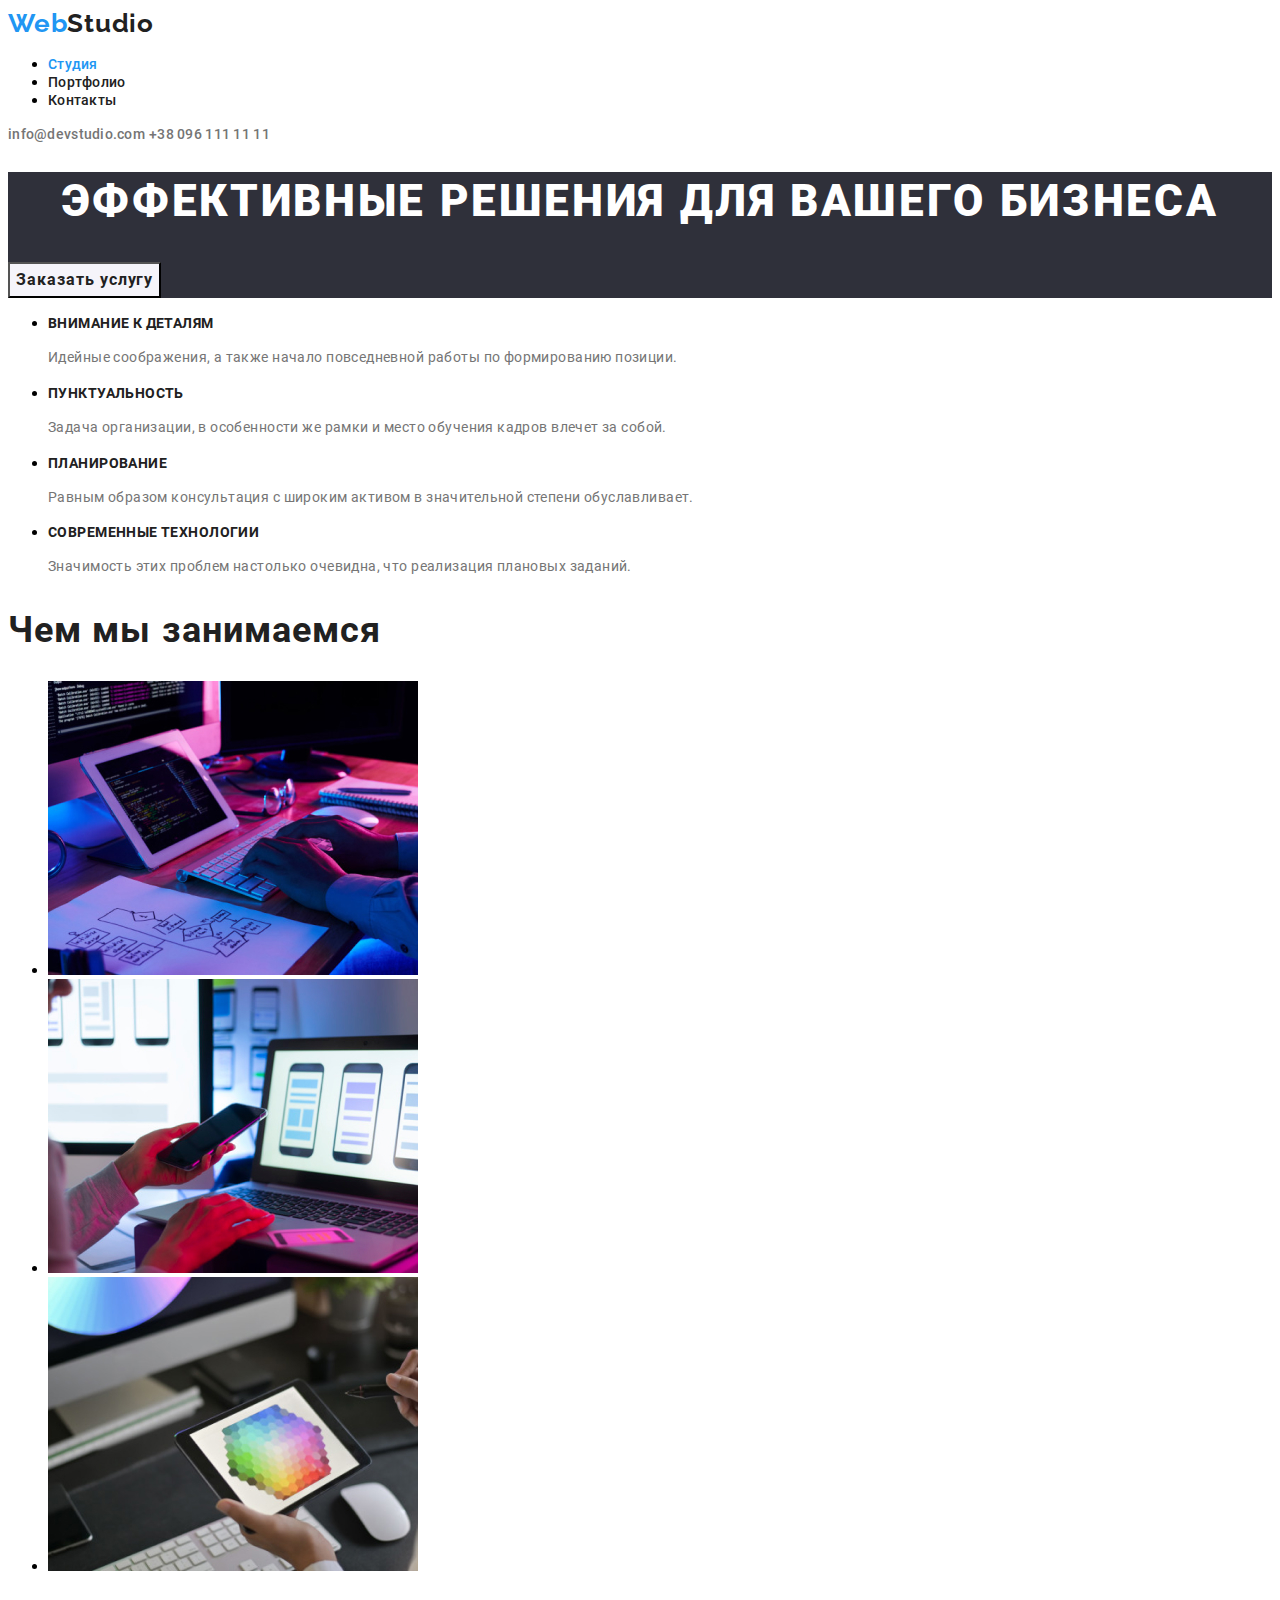
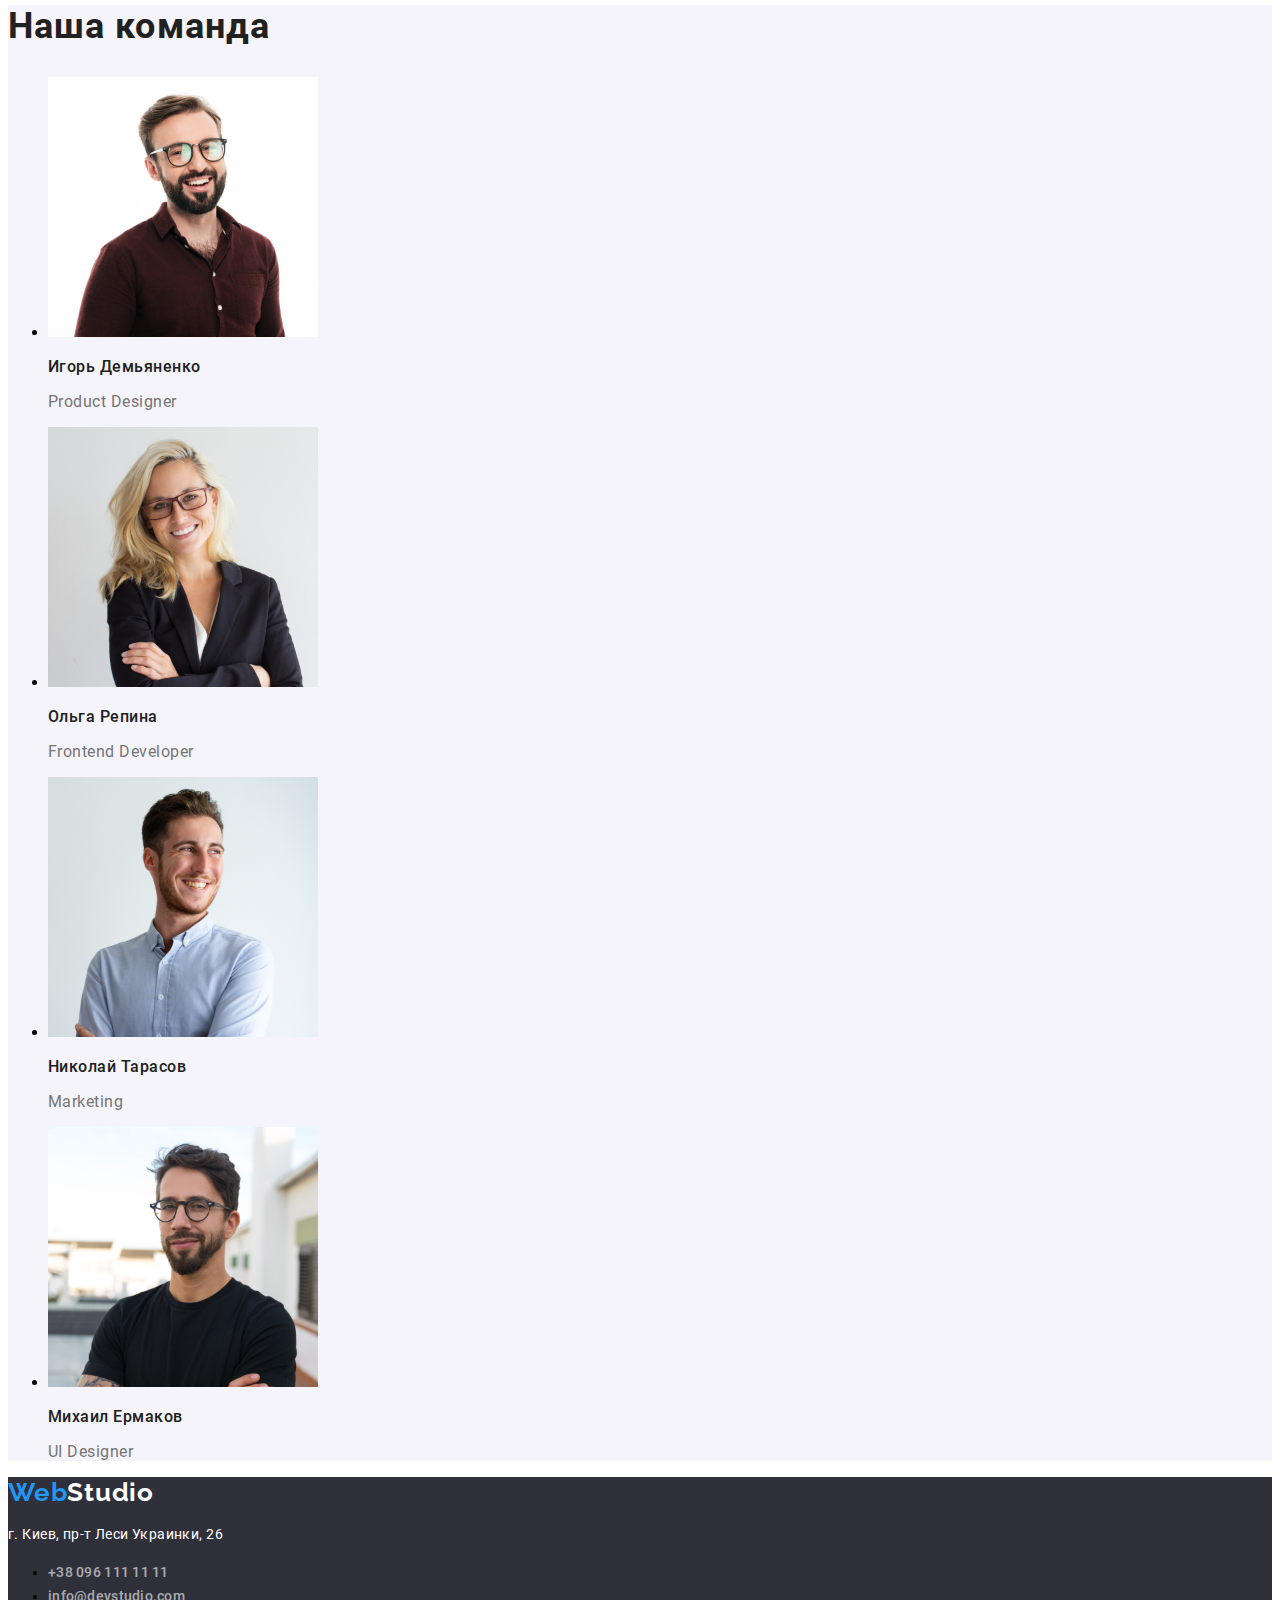
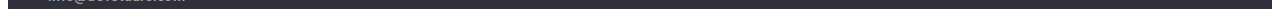
<file: index.html>
<!DOCTYPE html>
<html lang="ru">
  <head>
    <meta charset="UTF-8" />
    <meta name="viewport" content="width=device-width, initial-scale=1.0" />
    <title>эффективные решения для вашего бизнеса</title>
    <link
      href="https://fonts.googleapis.com/css2?family=Raleway:wght@700&display=swap"
      rel="stylesheet"
    />
    <link rel="stylesheet" href="./css/styles.css" />
  </head>

  <body>
    <header>
      <nav>
        <a href="./" lang="en" class="logo-style link"
          ><span class="logo-accent link">Web</span>Studio</a
        >

        <ul class="site-nav">
          <li><a href="" class="link-nav link current">Студия</a></li>
          <li>
            <a href="./portfolio.html" class="link link-nav">Портфолио</a>
          </li>
          <li><a href="" class="link link-nav">Контакты</a></li>
        </ul>
      </nav>

      <a href="mailto:info@devstudio.com" class="link">info@devstudio.com</a>
      <a href="tel:+380961111111" class="link">+38 096 111 11 11</a>
    </header>

    <main>
      <section class="hero">
        <h1 class="main-title">эффективные решения для вашего бизнеса</h1>
        <button type="button" class="btn-service">Заказать услугу</button>
      </section>

      <section>
        <h2 hidden>Наши преимущества</h2>
        <ul>
          <li>
            <h3 class="title-advantages section-title">внимание к деталям</h3>
            <p class="text">
              Идейные соображения, а также начало повседневной работы по
              формированию позиции.
            </p>
          </li>

          <li>
            <h3 class="title-advantages section-title">пунктуальность</h3>
            <p class="text">
              Задача организации, в особенности же рамки и место обучения кадров
              влечет за собой.
            </p>
          </li>

          <li>
            <h3 class="title-advantages section-title">планирование</h3>
            <p class="text">
              Равным образом консультация с широким активом в значительной
              степени обуславливает.
            </p>
          </li>

          <li>
            <h3 class="title-advantages section-title">
              современные технологии
            </h3>
            <p class="text">
              Значимость этих проблем настолько очевидна, что реализация
              плановых заданий.
            </p>
          </li>
        </ul>
      </section>

      <section>
        <h2 class="section-title">Чем мы занимаемся</h2>
        <ul>
          <li>
            <img
              src="./img/gallery/img1.jpg"
              width="370"
              height="294"
              alt="декстопные приложения"
            />
          </li>
          <li>
            <img
              src="./img/gallery/img2.jpg"
              width="370"
              height="294"
              alt="мобильные приложения"
            />
          </li>
          <li>
            <img
              src="./img/gallery/img3.jpg"
              width="370"
              height="294"
              alt="цветовая палитра"
            />
          </li>
        </ul>
      </section>

      <section class="section-staff">
        <h2 class="section-title">Наша команда</h2>

        <ul>
          <li>
            <img
              src="./img/team/demjanenko.jpg"
              alt="Игорь Демьяненко"
              width="270"
              height="260"
            />
            <h3 class="title-name">Игорь Демьяненко</h3>
            <p lang="en" class="profession">Product Designer</p>
          </li>

          <li>
            <img
              src="./img/team/repina.jpg"
              alt="Ольга Репина"
              width="270"
              height="260"
            />
            <h3 class="title-name">Ольга Репина</h3>
            <p lang="en" class="profession">Frontend Developer</p>
          </li>

          <li>
            <img
              src="./img/team/tarasov.jpg"
              alt="Николай Тарасов"
              width="270"
              height="260"
            />
            <h3 class="title-name">Николай Тарасов</h3>
            <p lang="en" class="profession">Marketing</p>
          </li>

          <li>
            <img
              src="./img/team/ermakov.jpg"
              alt="Михаил Ермаков"
              width="270"
              height="260"
            />
            <h3 class="title-name">Михаил Ермаков</h3>
            <p lang="en" class="profession">UI Designer</p>
          </li>
        </ul>
      </section>
    </main>
    <footer>
      <div class="footer-css">
        <a href="./" lang="en" class="logo-style footer link"
          ><span class="logo-accent link">Web</span>Studio</a
        >
        <address class="adress">
          <p class="adress-footer">г. Киев, пр-т Леси Украинки, 26</p>
          <ul>
            <li>
              <a href="tel:+380961111111" class="link link-contact"
                >+38 096 111 11 11</a
              >
            </li>
            <li>
              <a href="mailto:info@devstudio.com" class="link link-contact"
                >info@devstudio.com</a
              >
            </li>
          </ul>
        </address>
      </div>
    </footer>
  </body>
</html>
</file>
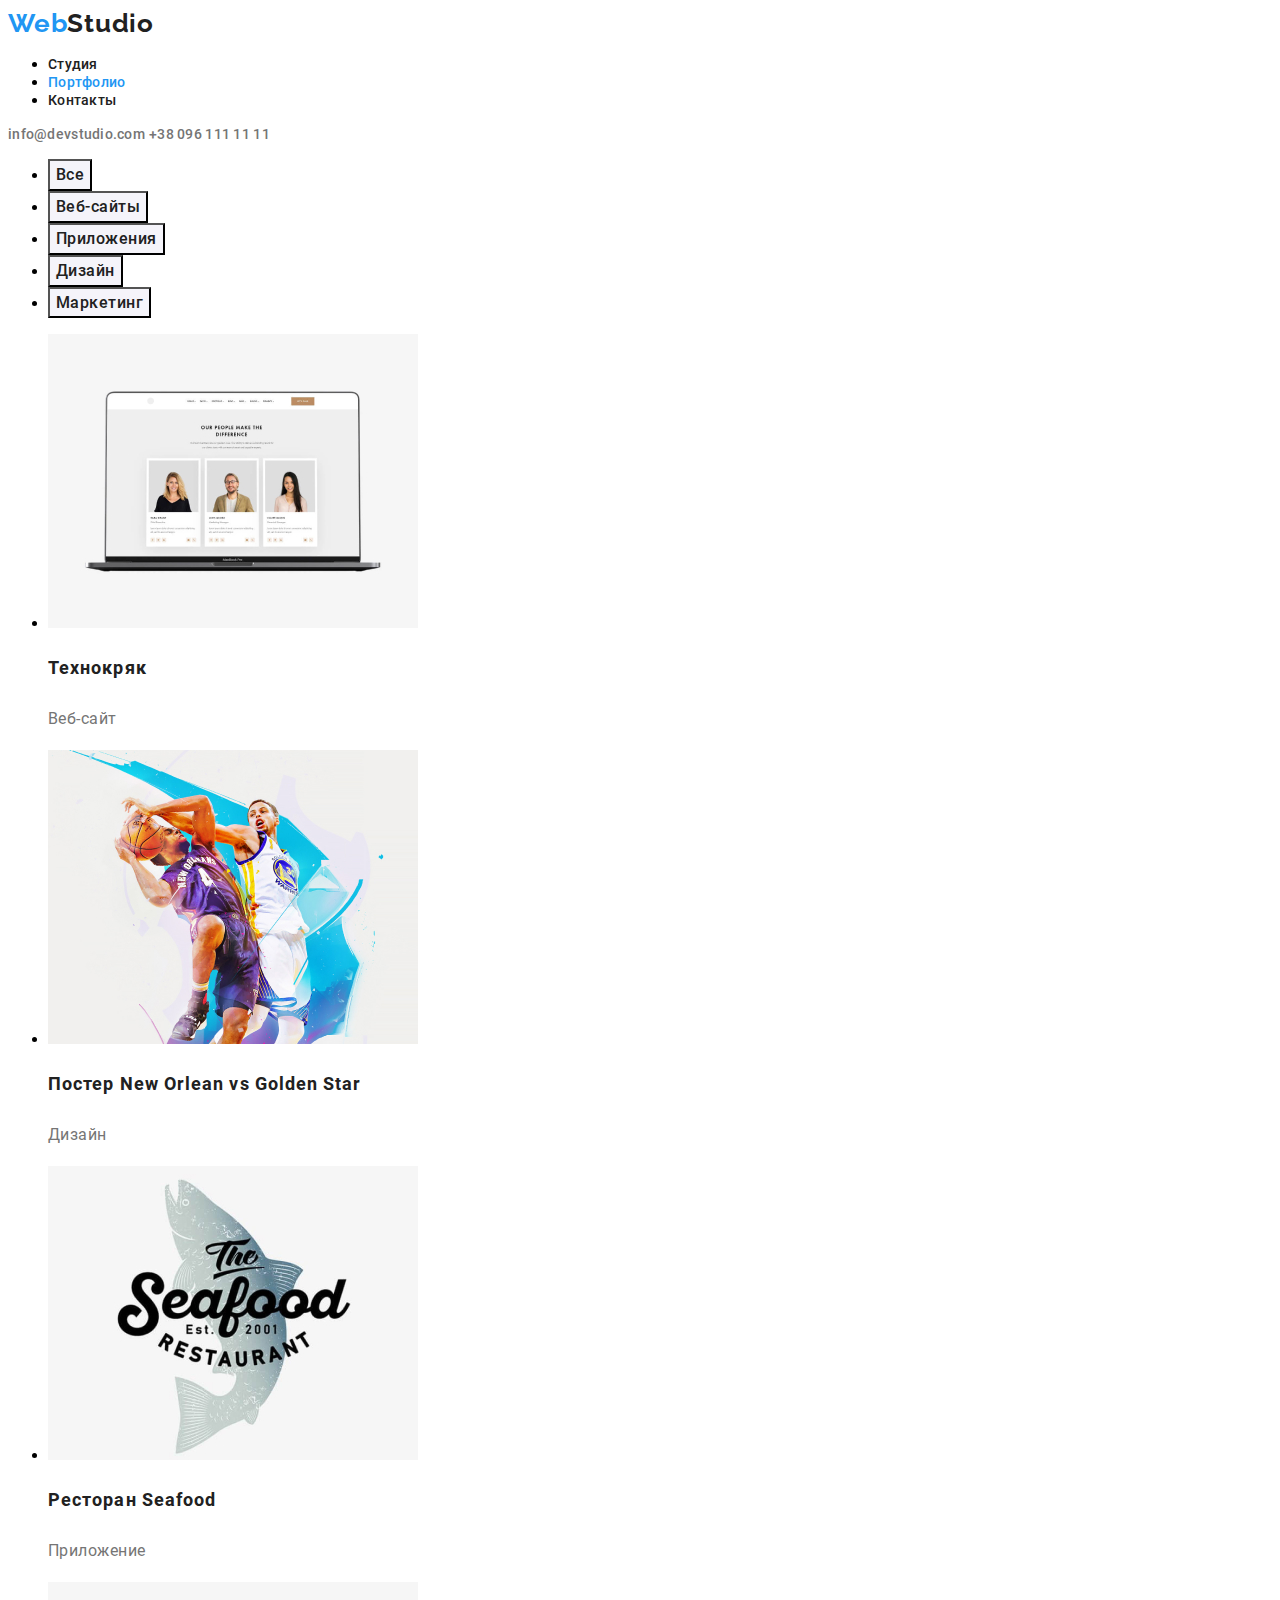
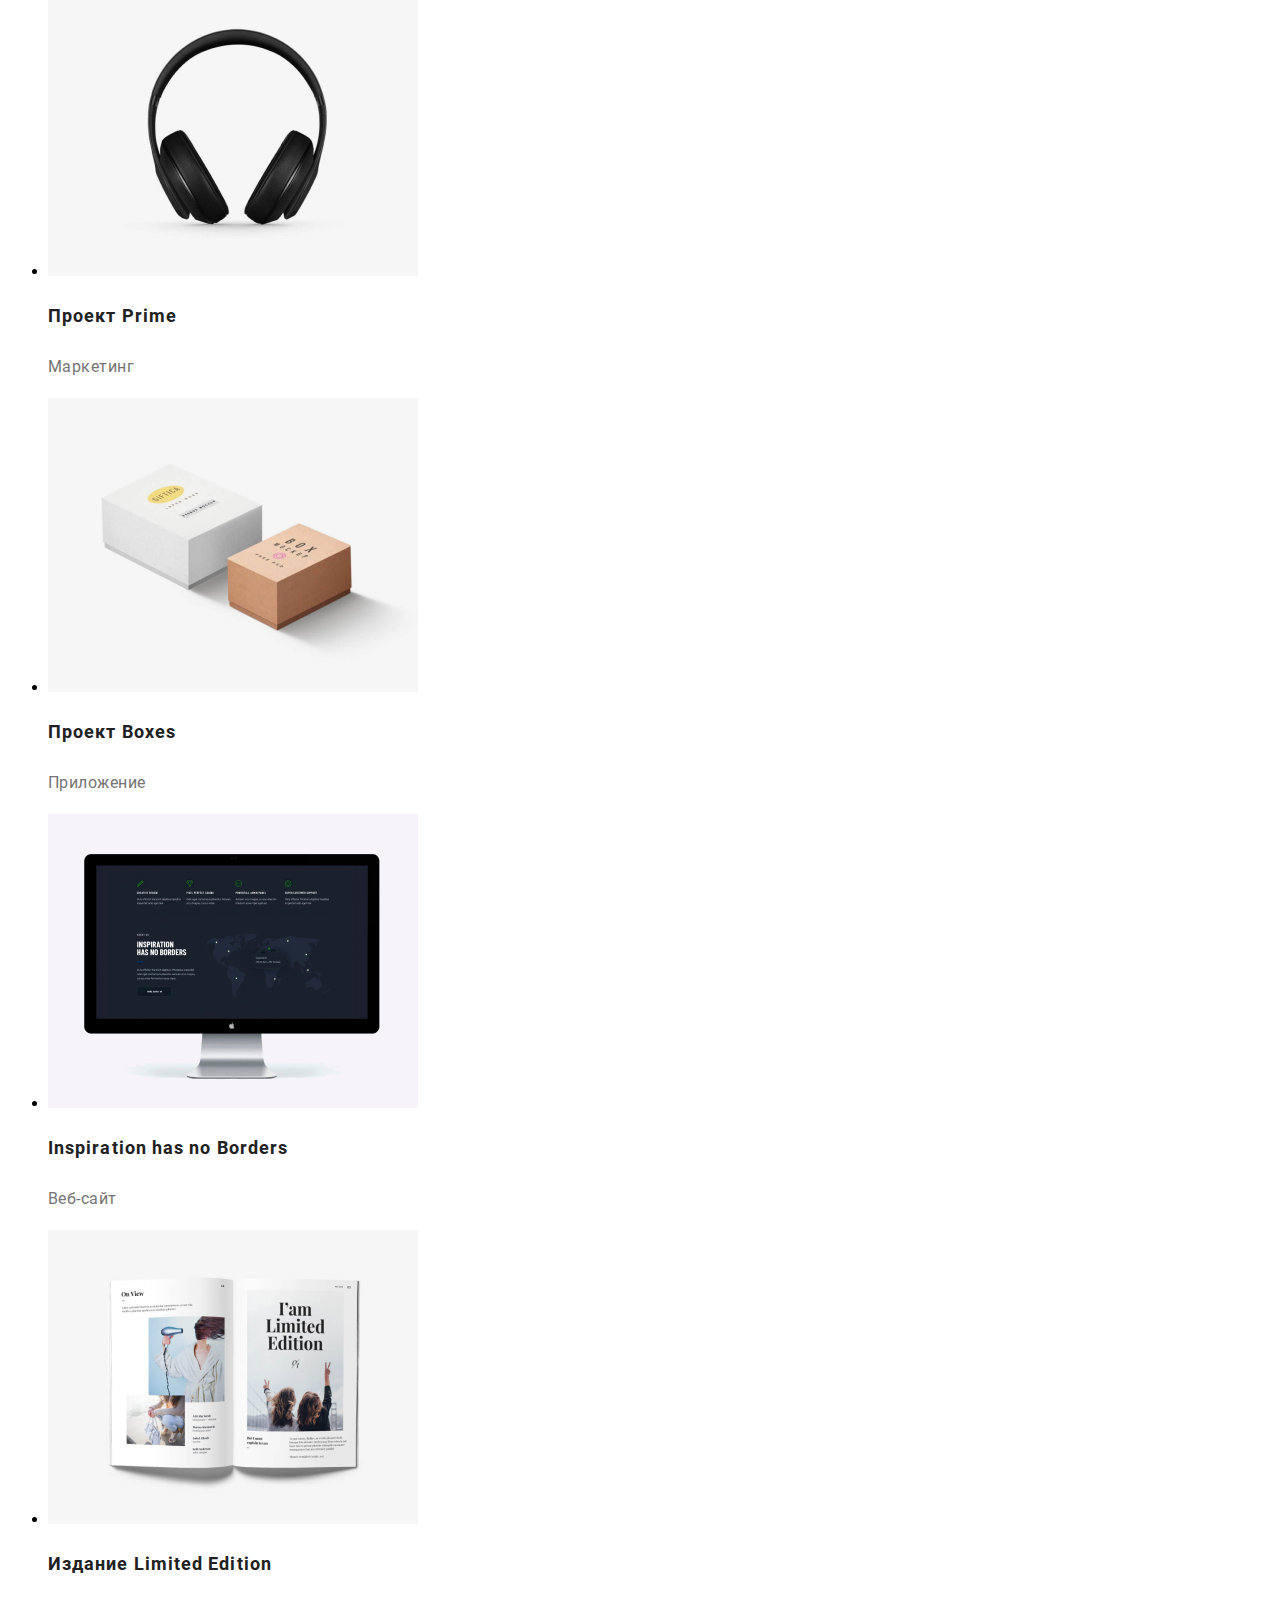
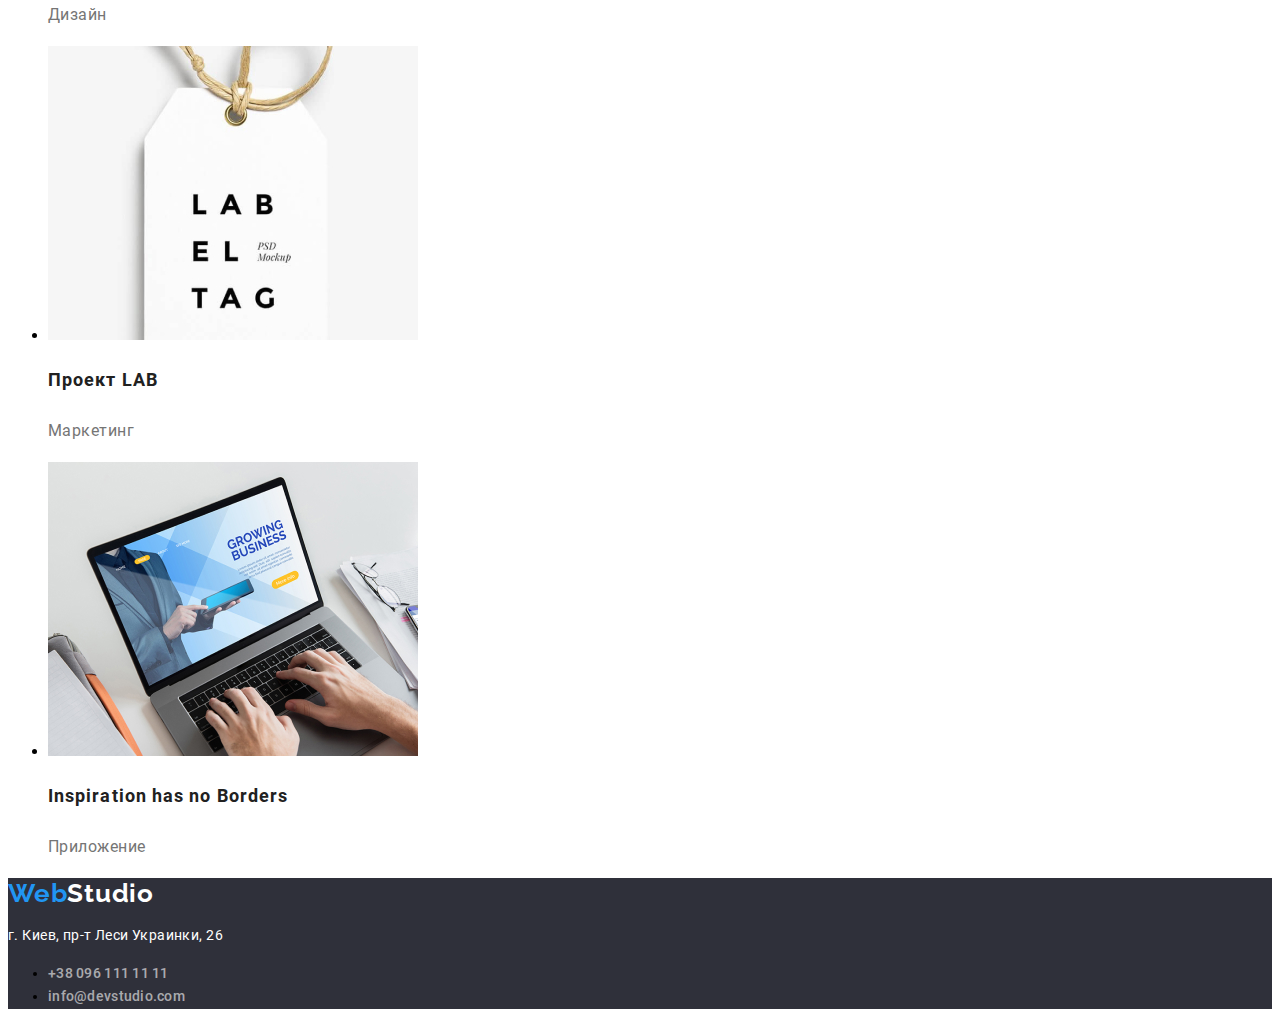
<file: portfolio.html>
<!DOCTYPE html>
<html lang="ru">
  <head>
    <meta charset="UTF-8" />
    <meta name="viewport" content="width=device-width, initial-scale=1.0" />
    <title>эффективные решения для вашего бизнеса</title>
    <link
      href="https://fonts.googleapis.com/css2?family=Raleway:wght@700&display=swap"
      rel="stylesheet"
    />
    <link rel="stylesheet" href="./css/styles.css" />
  </head>

  <body>
    <header>
      <nav>
        <a href="./" lang="en" class="logo-style link">
          <span class="logo-accent link">Web</span>Studio</a
        >

        <ul class="site-nav">
          <li><a href="./index.html" class="link-nav link">Студия</a></li>
          <li>
            <a href="./portfolio.html" class="link link-nav current"
              >Портфолио</a
            >
          </li>
          <li><a href="" class="link link-nav">Контакты</a></li>
        </ul>
      </nav>

      <a href="mailto:info@devstudio.com" class="link">info@devstudio.com</a>
      <a href="tel:+380961111111" class="link">+38 096 111 11 11</a>
    </header>

    <main>
      <section>
        <ul class="list-nav current">
          <li>
            <button type="button" class="btn">Все</button>
          </li>
          <li>
            <button type="button" class="btn">Веб-сайты</button>
          </li>
          <li>
            <button type="button" class="btn">Приложения</button>
          </li>
          <li>
            <button type="button" class="btn">Дизайн</button>
          </li>
          <li>
            <button type="button" class="btn">Маркетинг</button>
          </li>
        </ul>

        <h1 hidden>Портфолио</h1>
        <ul>
          <li>
            <a href="" class="project">
              <img
                src="./img/img-portfolio/tehnokhr.jpg"
                alt="Технокряк"
                width="370"
                height="294"
              />
              <h3 class="project-title">Технокряк</h3>
              <p class="project-description">Веб-сайт</p>
            </a>
          </li>

          <li>
            <a href="" class="project">
              <img
                src="./img/img-portfolio/poster.jpg"
                alt="New Orlean vs Golden Star"
                width="370"
                height="294"
              />
              <h3 class="project-title">
                Постер <span lang="en">New Orlean vs Golden Star</span>
              </h3>
              <p class="project-description">Дизайн</p>
            </a>
          </li>

          <li>
            <a href="" class="project">
              <img
                src="./img/img-portfolio/restoran.jpg"
                alt="Ресторан Seafood"
                width="370"
                height="294"
              />
              <h3 class="project-title">
                Ресторан <span lang="en">Seafood</span>
              </h3>
              <p class="project-description">Приложение</p>
            </a>
          </li>

          <li>
            <a href="" class="project">
              <img
                src="./img/img-portfolio/prime.jpg"
                alt="Проект Prime"
                width="370"
                height="294"
              />
              <h3 class="project-title">Проект <span lang="en">Prime</span></h3>
              <p class="project-description">Маркетинг</p>
            </a>
          </li>

          <li>
            <a href="" class="project">
              <img
                src="./img/img-portfolio/boxes.jpg"
                alt="Проект Boxes"
                width="370"
                height="294"
              />
              <h3 class="project-title">Проект <span lang="en">Boxes</span></h3>
              <p class="project-description">Приложение</p>
            </a>
          </li>

          <li>
            <a href="" class="project">
              <img
                src="./img/img-portfolio/inspiration.jpg"
                alt="Inspiration has no Borders"
                width="370"
                height="294"
              />
              <h3 lang="en" class="project-title">
                Inspiration has no Borders
              </h3>
              <p class="project-description">Веб-сайт</p>
            </a>
          </li>

          <li>
            <a href="" class="project">
              <img
                src="./img/img-portfolio/izdanie.jpg"
                alt="Дизайн Limited Edition"
                width="370"
                height="294"
              />
              <h3 class="project-title">
                Издание <span lang="en">Limited Edition</span>
              </h3>
              <p class="project-description">Дизайн</p>
            </a>
          </li>

          <li>
            <a href="" class="project">
              <img
                src="./img/img-portfolio/lab.jpg"
                alt="Проект LAB"
                width="370"
                height="294"
              />
              <h3 class="project-title">Проект <span lang="en">LAB</span></h3>
              <p class="project-description">Маркетинг</p>
            </a>
          </li>

          <li>
            <a href="" class="project">
              <img
                src="./img/img-portfolio/buisness.jpg"
                alt="Inspiration has no Borders"
                width="370"
                height="294"
              />
              <h3 lang="en" class="project-title">
                Inspiration has no Borders
              </h3>
              <p class="project-description">Приложение</p>
            </a>
          </li>
        </ul>
      </section>
    </main>

    <footer>
      <div class="footer-css">
        <a href="./" lang="en" class="logo-style footer link"
          ><span class="logo-accent link">Web</span>Studio</a
        >
        <address class="adress">
          <p class="adress-footer">г. Киев, пр-т Леси Украинки, 26</p>
          <ul>
            <li>
              <a href="tel:+380961111111" class="link link-contact"
                >+38 096 111 11 11</a
              >
            </li>
            <li>
              <a href="mailto:info@devstudio.com" class="link link-contact"
                >info@devstudio.com</a
              >
            </li>
          </ul>
        </address>
      </div>
    </footer>
  </body>
</html>
</file>
<file: css/styles.css>
/* roboto-regular - latin_cyrillic */
@font-face {
  font-family: "Roboto";
  font-style: normal;
  font-weight: 400;
  src: url("../fonts/roboto/roboto/roboto-v20-latin_cyrillic-regular.eot");
  src: local("Roboto"), local("Roboto-Regular"),
    url("../fonts/roboto/roboto-v20-latin_cyrillic-regular.eot?#iefix")
      format("embedded-opentype"),
    url("../fonts/roboto/roboto-v20-latin_cyrillic-regular.woff2")
      format("woff2"),
    url("../fonts/roboto/roboto-v20-latin_cyrillic-regular.woff") format("woff"),
    url("../fonts/roboto/roboto-v20-latin_cyrillic-regular.ttf")
      format("truetype"),
    url("../fonts/roboto/roboto-v20-latin_cyrillic-regular.svg#Roboto")
      format("svg");
}
/* roboto-500 - latin_cyrillic */
@font-face {
  font-family: "Roboto";
  font-style: normal;
  font-weight: 500;
  src: url("../fonts/roboto/roboto-v20-latin_cyrillic-500.eot");
  src: local("Roboto Medium"), local("Roboto-Medium"),
    url("../fonts/roboto/roboto-v20-latin_cyrillic-500.eot?#iefix")
      format("embedded-opentype"),
    url("../fonts/roboto/roboto-v20-latin_cyrillic-500.woff2") format("woff2"),
    url("../fonts/roboto/roboto-v20-latin_cyrillic-500.woff") format("woff"),
    url("../fonts/roboto/roboto-v20-latin_cyrillic-500.ttf") format("truetype"),
    url("../fonts/roboto/roboto-v20-latin_cyrillic-500.svg#Roboto")
      format("svg");
}
/* roboto-700 - latin_cyrillic */
@font-face {
  font-family: "Roboto";
  font-style: normal;
  font-weight: 700;
  src: url("../fonts/roboto/roboto-v20-latin_cyrillic-700.eot");
  src: local("Roboto Bold"), local("Roboto-Bold"),
    url("../fonts/roboto/roboto-v20-latin_cyrillic-700.eot?#iefix")
      format("embedded-opentype"),
    url("../fonts/roboto/roboto-v20-latin_cyrillic-700.woff2") format("woff2"),
    url("../fonts/roboto/roboto-v20-latin_cyrillic-700.woff") format("woff"),
    url("../fonts/roboto/roboto-v20-latin_cyrillic-700.ttf") format("truetype"),
    url("../fonts/roboto/roboto-v20-latin_cyrillic-700.svg#Roboto")
      format("svg");
}
/* roboto-900 - latin_cyrillic */
@font-face {
  font-family: "Roboto";
  font-style: normal;
  font-weight: 900;
  src: url("../fonts/roboto/roboto-v20-latin_cyrillic-900.eot");
  src: local("Roboto Black"), local("Roboto-Black"),
    url("../fonts/roboto/roboto-v20-latin_cyrillic-900.eot?#iefix")
      format("embedded-opentype"),
    url("../fonts/roboto/roboto-v20-latin_cyrillic-900.woff2") format("woff2"),
    url("../fonts/roboto/roboto-v20-latin_cyrillic-900.woff") format("woff"),
    url("../fonts/roboto/roboto-v20-latin_cyrillic-900.ttf") format("truetype"),
    url("../fonts/roboto/roboto-v20-latin_cyrillic-900.svg#Roboto")
      format("svg");
}

:root {
  --main-text-color: #757575;
  --accent-color: #2196f3;
  --title-color: #212121;
  --main-bckgrnd: #2f303a;
  --white-clr: #ffffff;
}
/*
body {
  font-family: "Roboto", sans-serif;
  font-style: normal;
  font-weight: normal;
  font-size: 14px;
  line-height: 1.71;
  letter-spacing: 0.03em;
}*/

.hero {
  background-color: #2f303a;
}

.text {
  color: var(--main-text-color);
  font-family: "Roboto", sans-serif;
  font-style: normal;
  font-weight: 400;
  font-size: 14px;
  line-height: 1.71;
  letter-spacing: 0.03em;
}

.link {
  color: var(--main-text-color);
  text-decoration: none;
  font-family: "Roboto", sans-serif;
  font-style: normal;
  font-weight: 500;
  font-size: 14px;
  line-height: 1.14;
  letter-spacing: 0.02em;
}

.link:hover,
.link:focus {
  color: var(--accent-color);
}

.link-contact {
  color: rgba(255, 255, 255, 0.6);
}

.logo-style {
  font-family: "Raleway", sans-serif;
  font-style: normal;
  font-weight: 700;
  font-size: 26px;
  line-height: 1.19;
  letter-spacing: 0.03em;
  color: var(--title-color);
}

.logo-accent.link {
  color: var(--accent-color);
  font-family: "Raleway", sans-serif;
  font-style: normal;
  font-weight: 700;
  font-size: 26px;
  line-height: 1.19;
  letter-spacing: 0.03em;
}

.logo-clr {
  color: var(--title-color);
}

.link-nav {
  color: var(--title-color);
}

.section-title {
  font-family: "Roboto", sans-serif;
  font-style: normal;
  font-weight: 700;
  font-size: 36px;
  line-height: 1.17;
  letter-spacing: 0.03em;
  color: var(--title-color);
}

.title-name {
  color: var(--title-color);
}

.main-title {
  color: var(--white-clr);
  font-family: "Roboto", sans-serif;
  font-style: normal;
  font-weight: 900;
  font-size: 44px;
  line-height: 1.36;

  text-align: center;
  letter-spacing: 0.06em;
  text-transform: uppercase;
}

.title-name {
  color: var(--title-color);
  font-family: "Roboto", sans-serif;
  font-style: normal;
  font-weight: 500;
  font-size: 16px;
  line-height: 1.19;
  letter-spacing: 0.03em;
}

.section-staff {
  background-color: #f5f4fa;
}

.title-advantages {
  color: var(--title-color);
  font-family: "Roboto", sans-serif;
  font-style: normal;
  font-weight: 700;
  font-size: 14px;
  line-height: 1.14;
  letter-spacing: 0.03em;
  text-transform: uppercase;
}

.profession {
  color: var(--main-text-color);
  font-family: "Roboto", sans-serif;
  font-style: normal;
  font-weight: 400;
  font-size: 16px;
  line-height: 1.19;
  letter-spacing: 0.03em;
}

.adress {
  font-family: "Roboto", sans-serif;
  font-style: normal;
  font-weight: 400;
  font-size: 14px;
  line-height: 1.71;
  letter-spacing: 0.03em;
}
.footer-css {
  font-family: "Roboto", sans-serif;
  font-style: normal;
  font-weight: 400;
  font-size: 14px;
  line-height: 1.71;
  letter-spacing: 0.03em;
  background-color: #2f303a;
}
.logo-style.footer {
  color: var(--white-clr);
}

.adress-footer {
  color: var(--white-clr);
}

.btn-service {
  font-family: "Roboto", sans-serif;
  font-style: normal;
  font-weight: 700;
  font-size: 16px;
  line-height: 1.88;
  text-align: center;
  letter-spacing: 0.06em;
  background-color: #f5f4fa;
  color: var(--title-color);
}

.btn-service:hover,
.btn-service:focus {
  background-color: var(--accent-color);
}

.btn {
  font-family: "Roboto", sans-serif;
  font-style: normal;
  font-weight: 500;
  font-size: 16px;
  line-height: 1.62;
  letter-spacing: 0.03em;
  background-color: #f5f4fa;
  color: var(--title-color);
}

.btn:hover,
.btn:focus {
  background-color: var(--accent-color);

  color: var(--white-clr);
}

.project {
  text-decoration: none;
}

.project-title {
  font-family: "Roboto", sans-serif;
  font-style: normal;
  font-weight: 700;
  font-size: 18px;
  line-height: 2;
  letter-spacing: 0.06em;
  color: var(--title-color);
}

.project-description {
  font-family: "Roboto", sans-serif;
  font-style: normal;
  font-weight: 400;
  font-size: 16px;
  line-height: 1.87;
  letter-spacing: 0.03em;
  color: var(--main-text-color);
}
.site-nav .link-nav.current {
  color: var(--accent-color);
}
</file>
